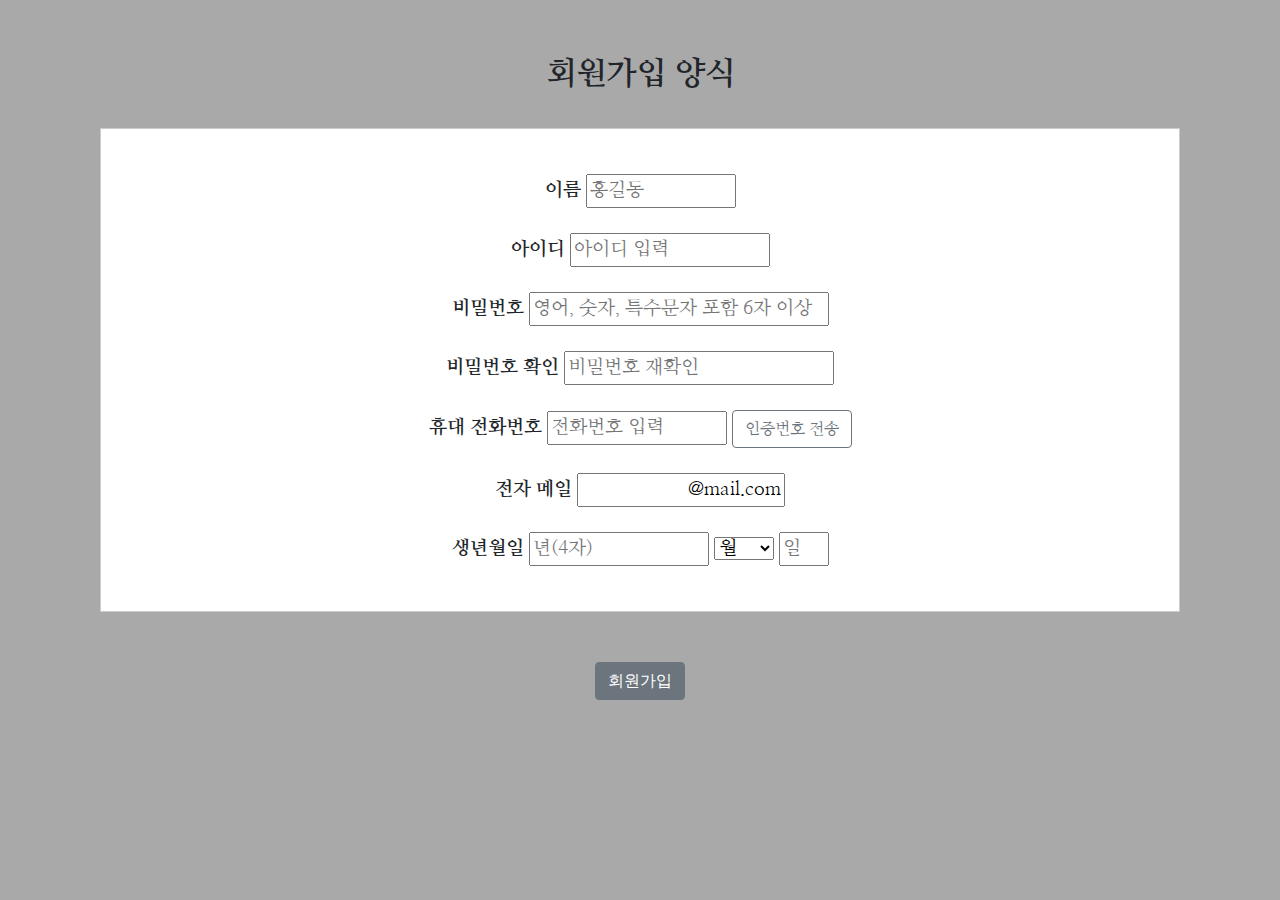
<file: join.html>
<!DOCTYPE html>
<html lang="en">
<head>
  <meta charset="UTF-8">
  <meta http-equiv="X-UA-Compatible" content="IE=edge">
  <meta name="viewport" content="width=device-width, initial-scale=1.0">
  <title>회원가입</title>
  <link rel="icon" type="image/x-icon" href="assets/icon.ico" />
  <link rel="stylesheet" href="https://maxcdn.bootstrapcdn.com/bootstrap/4.4.1/css/bootstrap.min.css">
  <script src="https://ajax.googleapis.com/ajax/libs/jquery/3.4.1/jquery.min.js"></script>
  <script src="https://cdnjs.cloudflare.com/ajax/libs/popper.js/1.16.0/umd/popper.min.js"></script>
  <script src="https://maxcdn.bootstrapcdn.com/bootstrap/4.4.1/js/bootstrap.min.js"></script>
</head>
<style>
  @import url('https://fonts.googleapis.com/css2?family=Nanum+Myeongjo&display=swap');
  body{
    background-color: darkgray;
    -webkit-touch-callout: none;
    user-select: none;
    -moz-user-select: none;
    -ms-user-select: none;
    -webkit-user-select: none;
  }
  .ft{
    font-family: 'Nanum Myeongjo';
    font-size: 24pt;
    font-weight: bold;
  }
  .member{
    display: block;
    box-sizing: border-box;
    font-size: 14pt;
    font-family: 'Nanum Myeongjo';
    text-align: center;
    padding-left: 50px;
    padding-right: 50px;
    margin: 50px;
  }
  .member .box{
    border: 1px solid #cbcbcb;
    width: 100%;
    height: 100%;
    background: white;
    padding: 20px 30px;
  }
  .member .field{
    margin: 25px 0;
  }
  .member .phone{
    margin: 25px 0;
  }
  .member .mail{
    margin: 25px 0;
  }
  .member .birth{
    margin: 25px 0;
  }
  .button{
    text-align: center;
  }
</style>
<body oncontextmenu="return false">
  <div class="member">
    <font class="ft">회원가입 양식</font><p style="margin-bottom: 30px;"></p>
    <form class="box">
      <div class="field">
        <b>이름</b>
        <input type="text" id="userName" placeholder="홍길동" style="width: 150px;">
      </div>
      <div class="field">
        <b>아이디</b>
        <input type="text" id="userId" placeholder="아이디 입력" style="width: 200px;">
      </div>
      <div class="field">
        <b>비밀번호</b>
        <input type="password" id="userPw" placeholder="영어, 숫자, 특수문자 포함 6자 이상" style="width: 300px;">
      </div>
      <div class="field">
        <b>비밀번호 확인</b>
        <input type="password" id="userPw" placeholder="비밀번호 재확인" style="width: 270px;">
      </div>
      <div class="phone">
        <b>휴대 전화번호</b>
        <input type="tel" placeholder="전화번호 입력" style="width: 180px;">
        <input type="button" value="인증번호 전송" class="btn btn-outline-secondary">
      </div>
      <div class="mail">
        <b>전자 메일</b>
        <input type="text" id="user_mail" style="text-align: right;" value="@mail.com">
      </div>
      <div class="birth">
        <div>
          <b>생년월일</b>
          <input type="tel" placeholder="년(4자)" maxlength="4" id="year" style="width: 180px;">
          <select name="month" id="month">
            <option value="month" selected>월</option>
            <option value="1m">1월</option>
            <option value="2m">2월</option>
            <option value="3m">3월</option>
            <option value="4m">4월</option>
            <option value="5m">5월</option>
            <option value="6m">6월</option>
            <option value="7m">7월</option>
            <option value="8m">8월</option>
            <option value="9m">9월</option>
            <option value="10m">10월</option>
            <option value="11m">11월</option>
            <option value="12m">12월</option>
          </select>
          <input type="number" placeholder="일" min="1" max="31" id="day" style="width: 50px;">
        </div>
      </div>
    </form>
  </div>
  <div class="button">
    <button class="btn btn-secondary">회원가입</button>
  </div>
</body>
</html>
</file>
